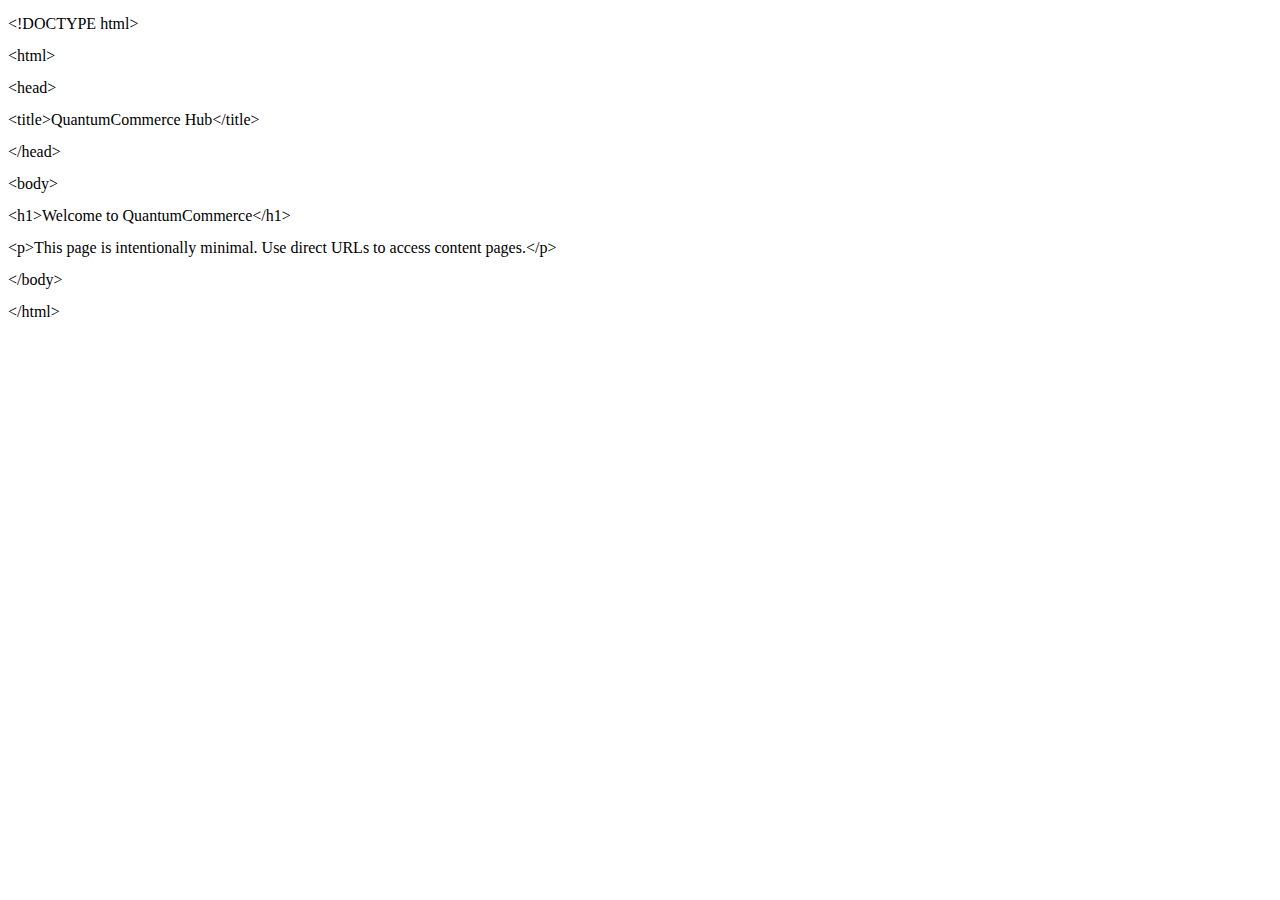
<file: index.html>
<!DOCTYPE html>
<html>
<head>
	<meta http-equiv="content-type" content="text/html; charset=utf-8"/>
	<title></title>
	<meta name="generator" content="LibreOffice 24.2.7.2 (Linux)"/>
	<meta name="created" content="2025-07-17T21:51:52.985473125"/>
	<meta name="changed" content="2025-07-17T21:52:24.615522179"/>
	<style type="text/css">
		@page { size: 8.27in 11.69in; margin: 0.79in }
		p { line-height: 115%; margin-bottom: 0.1in; background: transparent }
	</style>
</head>
<body lang="en-US" link="#000080" vlink="#800000" dir="ltr"><p style="line-height: 100%; margin-bottom: 0in">
&lt;!DOCTYPE html&gt;</p>
<p style="line-height: 100%; margin-bottom: 0in">&lt;html&gt;</p>
<p style="line-height: 100%; margin-bottom: 0in">&lt;head&gt;</p>
<p style="line-height: 100%; margin-bottom: 0in"> 
&lt;title&gt;QuantumCommerce Hub&lt;/title&gt;</p>
<p style="line-height: 100%; margin-bottom: 0in">&lt;/head&gt;</p>
<p style="line-height: 100%; margin-bottom: 0in">&lt;body&gt;</p>
<p style="line-height: 100%; margin-bottom: 0in">  &lt;h1&gt;Welcome
to QuantumCommerce&lt;/h1&gt;</p>
<p style="line-height: 100%; margin-bottom: 0in">  &lt;p&gt;This page
is intentionally minimal. Use direct URLs to access content
pages.&lt;/p&gt;</p>
<p style="line-height: 100%; margin-bottom: 0in">&lt;/body&gt;</p>
<p style="line-height: 100%; margin-bottom: 0in">&lt;/html&gt;</p>
</body>
</html>
</file>
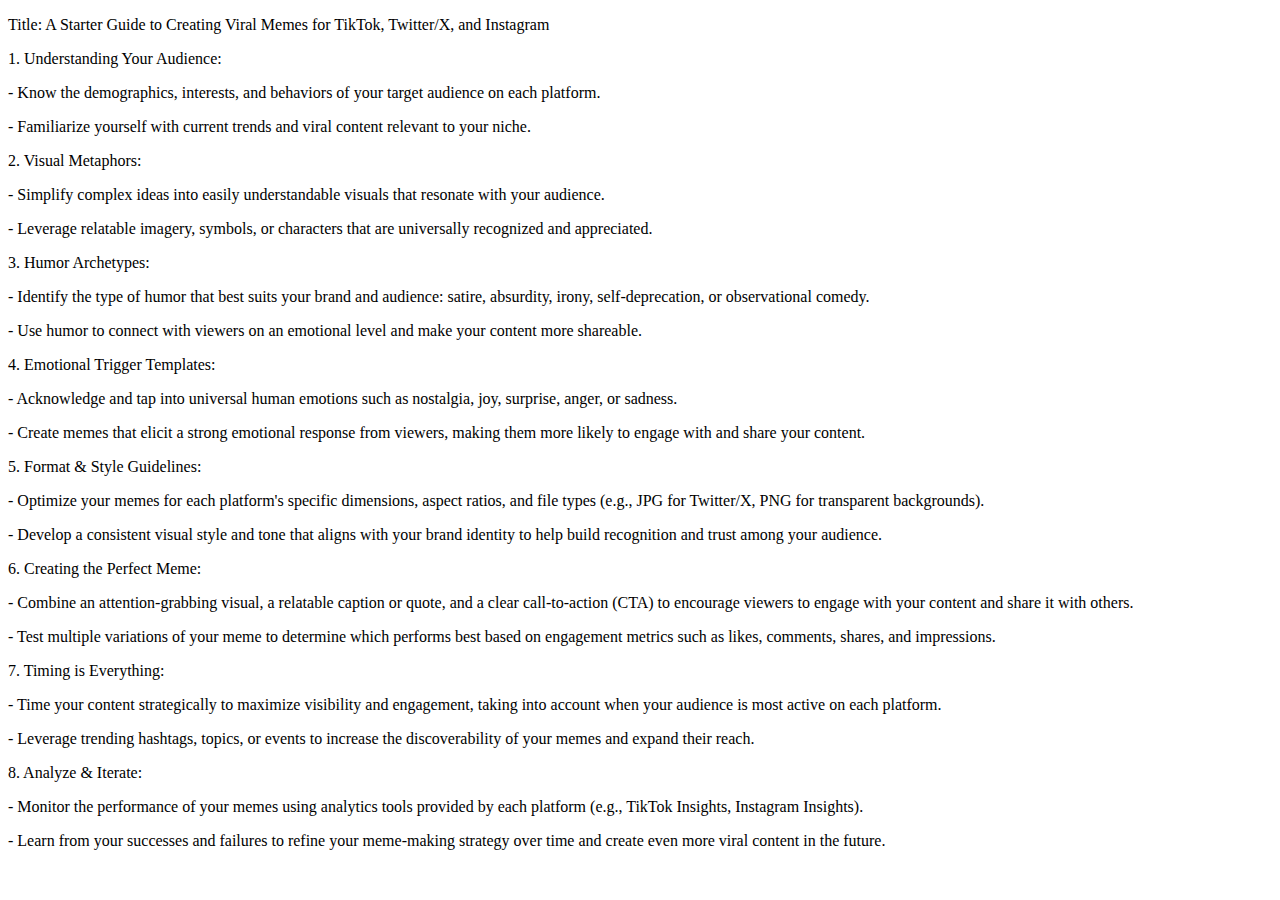
<file: pages/mememasterclass.html>
<!DOCTYPE html>
<html>
<body>
  <div><p>Title: A Starter Guide to Creating Viral Memes for TikTok, Twitter/X, and Instagram</p><p>1. Understanding Your Audience:</p><p>- Know the demographics, interests, and behaviors of your target audience on each platform.</p><p>- Familiarize yourself with current trends and viral content relevant to your niche.</p><p>2. Visual Metaphors:</p><p>- Simplify complex ideas into easily understandable visuals that resonate with your audience.</p><p>- Leverage relatable imagery, symbols, or characters that are universally recognized and appreciated.</p><p>3. Humor Archetypes:</p><p>- Identify the type of humor that best suits your brand and audience: satire, absurdity, irony, self-deprecation, or observational comedy.</p><p>- Use humor to connect with viewers on an emotional level and make your content more shareable.</p><p>4. Emotional Trigger Templates:</p><p>- Acknowledge and tap into universal human emotions such as nostalgia, joy, surprise, anger, or sadness.</p><p>- Create memes that elicit a strong emotional response from viewers, making them more likely to engage with and share your content.</p><p>5. Format & Style Guidelines:</p><p>- Optimize your memes for each platform's specific dimensions, aspect ratios, and file types (e.g., JPG for Twitter/X, PNG for transparent backgrounds).</p><p>- Develop a consistent visual style and tone that aligns with your brand identity to help build recognition and trust among your audience.</p><p>6. Creating the Perfect Meme:</p><p>- Combine an attention-grabbing visual, a relatable caption or quote, and a clear call-to-action (CTA) to encourage viewers to engage with your content and share it with others.</p><p>- Test multiple variations of your meme to determine which performs best based on engagement metrics such as likes, comments, shares, and impressions.</p><p>7. Timing is Everything:</p><p>- Time your content strategically to maximize visibility and engagement, taking into account when your audience is most active on each platform.</p><p>- Leverage trending hashtags, topics, or events to increase the discoverability of your memes and expand their reach.</p><p>8. Analyze & Iterate:</p><p>- Monitor the performance of your memes using analytics tools provided by each platform (e.g., TikTok Insights, Instagram Insights).</p><p>- Learn from your successes and failures to refine your meme-making strategy over time and create even more viral content in the future.</p></div>
</body>
</html>
</file>
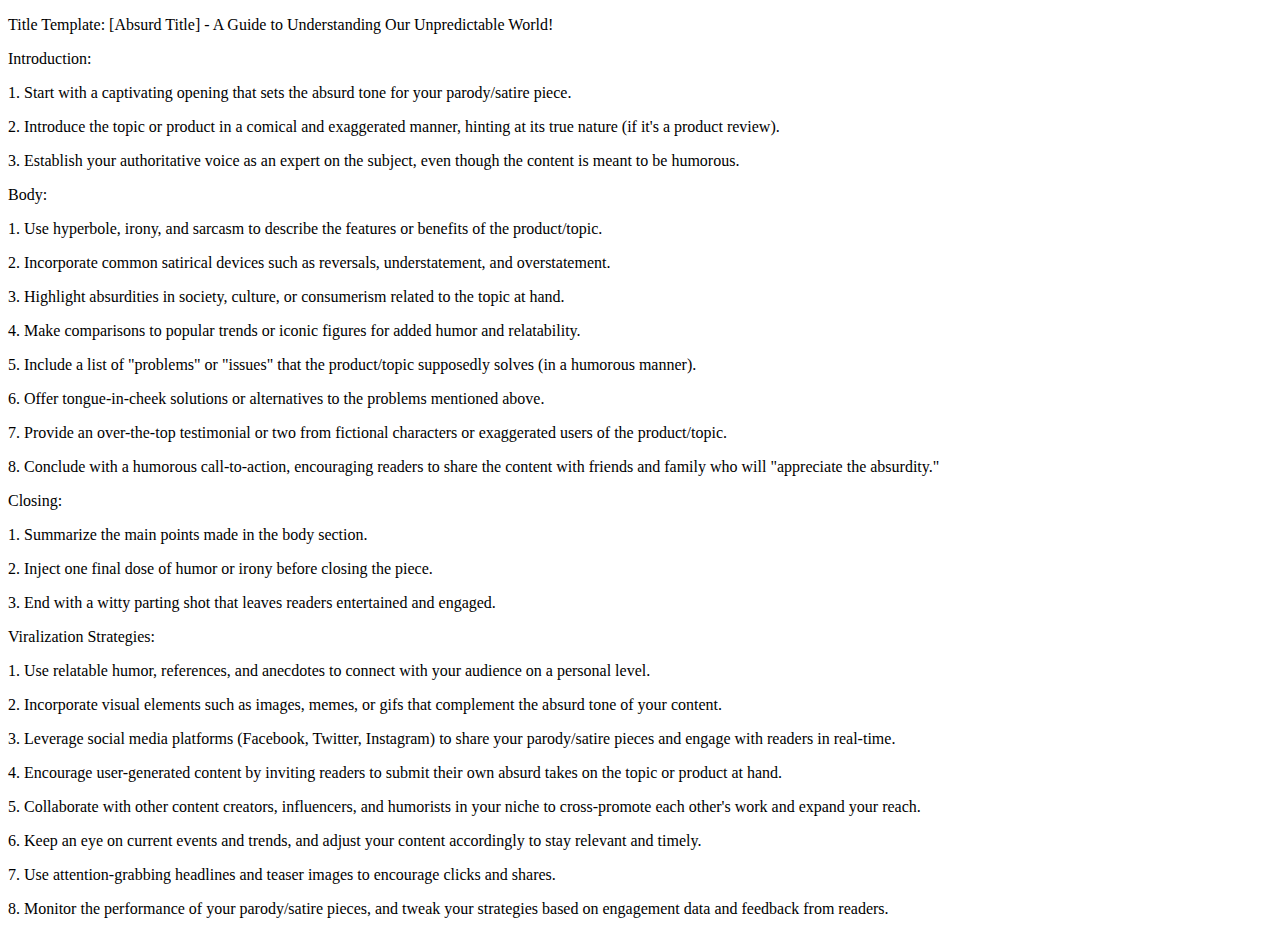
<file: pages/parody_power.html>
<!DOCTYPE html>
<html>
<body>
  <div><p>Title Template: [Absurd Title] - A Guide to Understanding Our Unpredictable World!</p><p>Introduction:</p><p>1. Start with a captivating opening that sets the absurd tone for your parody/satire piece.</p><p>2. Introduce the topic or product in a comical and exaggerated manner, hinting at its true nature (if it's a product review).</p><p>3. Establish your authoritative voice as an expert on the subject, even though the content is meant to be humorous.</p><p>Body:</p><p>1. Use hyperbole, irony, and sarcasm to describe the features or benefits of the product/topic.</p><p>2. Incorporate common satirical devices such as reversals, understatement, and overstatement.</p><p>3. Highlight absurdities in society, culture, or consumerism related to the topic at hand.</p><p>4. Make comparisons to popular trends or iconic figures for added humor and relatability.</p><p>5. Include a list of "problems" or "issues" that the product/topic supposedly solves (in a humorous manner).</p><p>6. Offer tongue-in-cheek solutions or alternatives to the problems mentioned above.</p><p>7. Provide an over-the-top testimonial or two from fictional characters or exaggerated users of the product/topic.</p><p>8. Conclude with a humorous call-to-action, encouraging readers to share the content with friends and family who will "appreciate the absurdity."</p><p>Closing:</p><p>1. Summarize the main points made in the body section.</p><p>2. Inject one final dose of humor or irony before closing the piece.</p><p>3. End with a witty parting shot that leaves readers entertained and engaged.</p><p>Viralization Strategies:</p><p>1. Use relatable humor, references, and anecdotes to connect with your audience on a personal level.</p><p>2. Incorporate visual elements such as images, memes, or gifs that complement the absurd tone of your content.</p><p>3. Leverage social media platforms (Facebook, Twitter, Instagram) to share your parody/satire pieces and engage with readers in real-time.</p><p>4. Encourage user-generated content by inviting readers to submit their own absurd takes on the topic or product at hand.</p><p>5. Collaborate with other content creators, influencers, and humorists in your niche to cross-promote each other's work and expand your reach.</p><p>6. Keep an eye on current events and trends, and adjust your content accordingly to stay relevant and timely.</p><p>7. Use attention-grabbing headlines and teaser images to encourage clicks and shares.</p><p>8. Monitor the performance of your parody/satire pieces, and tweak your strategies based on engagement data and feedback from readers.</p></div>
</body>
</html>
</file>
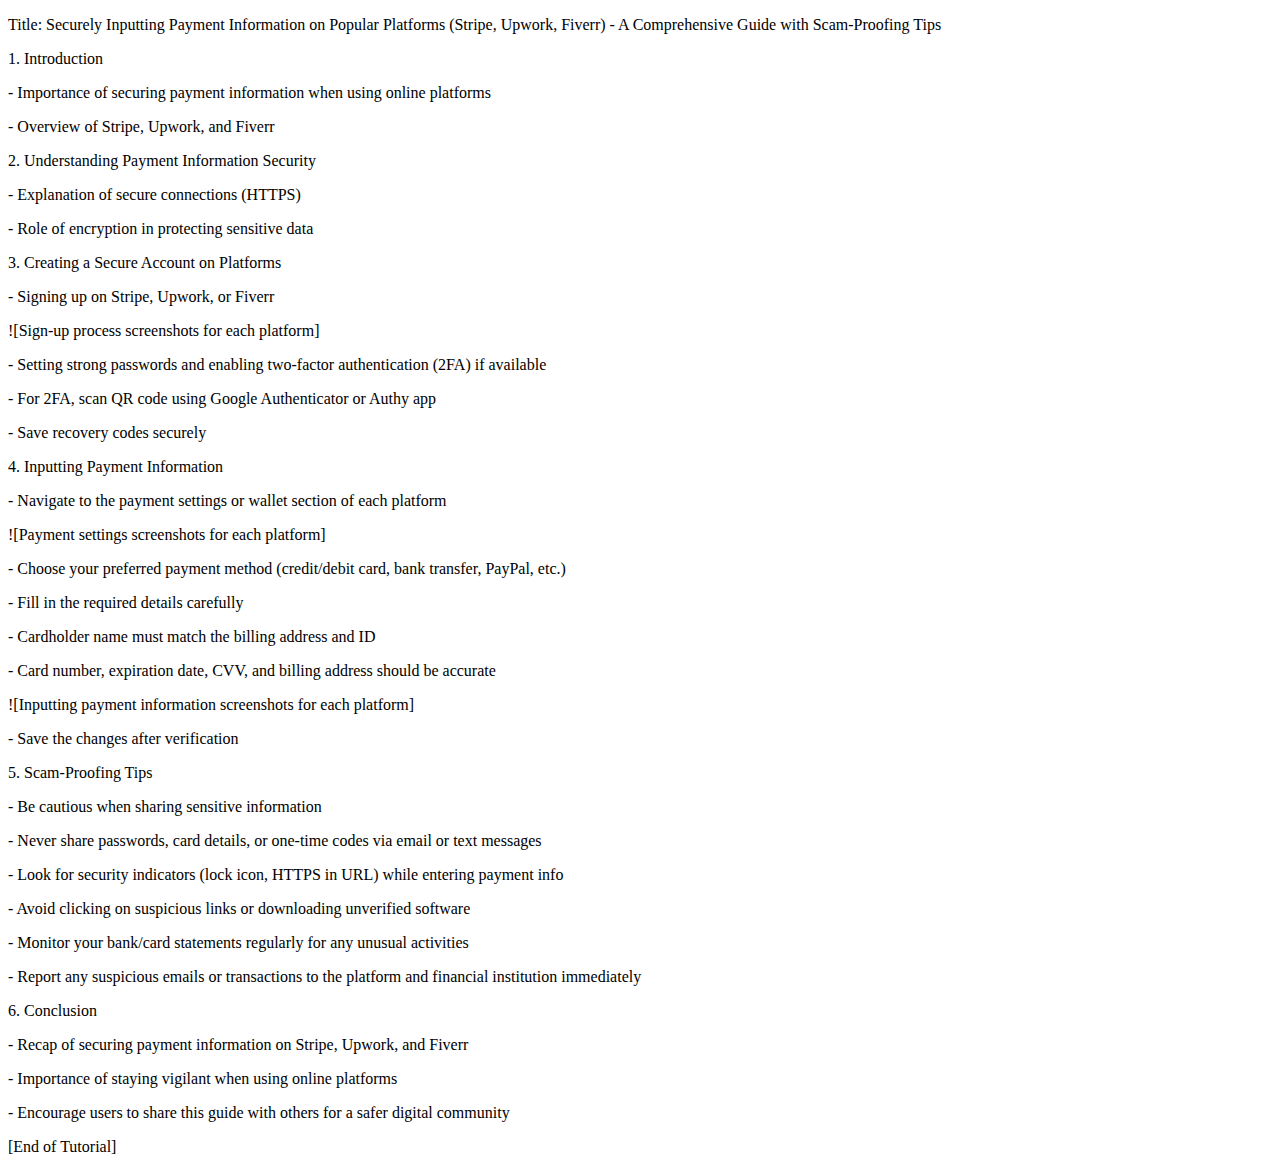
<file: pages/safepayment.html>
<!DOCTYPE html>
<html>
<head>
  <title>Quantum Juice</title>
</head>
<body>
  <div><p>Title: Securely Inputting Payment Information on Popular Platforms (Stripe, Upwork, Fiverr) - A Comprehensive Guide with Scam-Proofing Tips</p><p>1. Introduction</p><p>- Importance of securing payment information when using online platforms</p><p>- Overview of Stripe, Upwork, and Fiverr</p><p>2. Understanding Payment Information Security</p><p>- Explanation of secure connections (HTTPS)</p><p>- Role of encryption in protecting sensitive data</p><p>3. Creating a Secure Account on Platforms</p><p>- Signing up on Stripe, Upwork, or Fiverr</p><p>![Sign-up process screenshots for each platform]</p><p>- Setting strong passwords and enabling two-factor authentication (2FA) if available</p><p>- For 2FA, scan QR code using Google Authenticator or Authy app</p><p>- Save recovery codes securely</p><p>4. Inputting Payment Information</p><p>- Navigate to the payment settings or wallet section of each platform</p><p>![Payment settings screenshots for each platform]</p><p>- Choose your preferred payment method (credit/debit card, bank transfer, PayPal, etc.)</p><p>- Fill in the required details carefully</p><p>- Cardholder name must match the billing address and ID</p><p>- Card number, expiration date, CVV, and billing address should be accurate</p><p>![Inputting payment information screenshots for each platform]</p><p>- Save the changes after verification</p><p>5. Scam-Proofing Tips</p><p>- Be cautious when sharing sensitive information</p><p>- Never share passwords, card details, or one-time codes via email or text messages</p><p>- Look for security indicators (lock icon, HTTPS in URL) while entering payment info</p><p>- Avoid clicking on suspicious links or downloading unverified software</p><p>- Monitor your bank/card statements regularly for any unusual activities</p><p>- Report any suspicious emails or transactions to the platform and financial institution immediately</p><p>6. Conclusion</p><p>- Recap of securing payment information on Stripe, Upwork, and Fiverr</p><p>- Importance of staying vigilant when using online platforms</p><p>- Encourage users to share this guide with others for a safer digital community</p><p>[End of Tutorial]</p></div>
</body>
</html>
</file>
